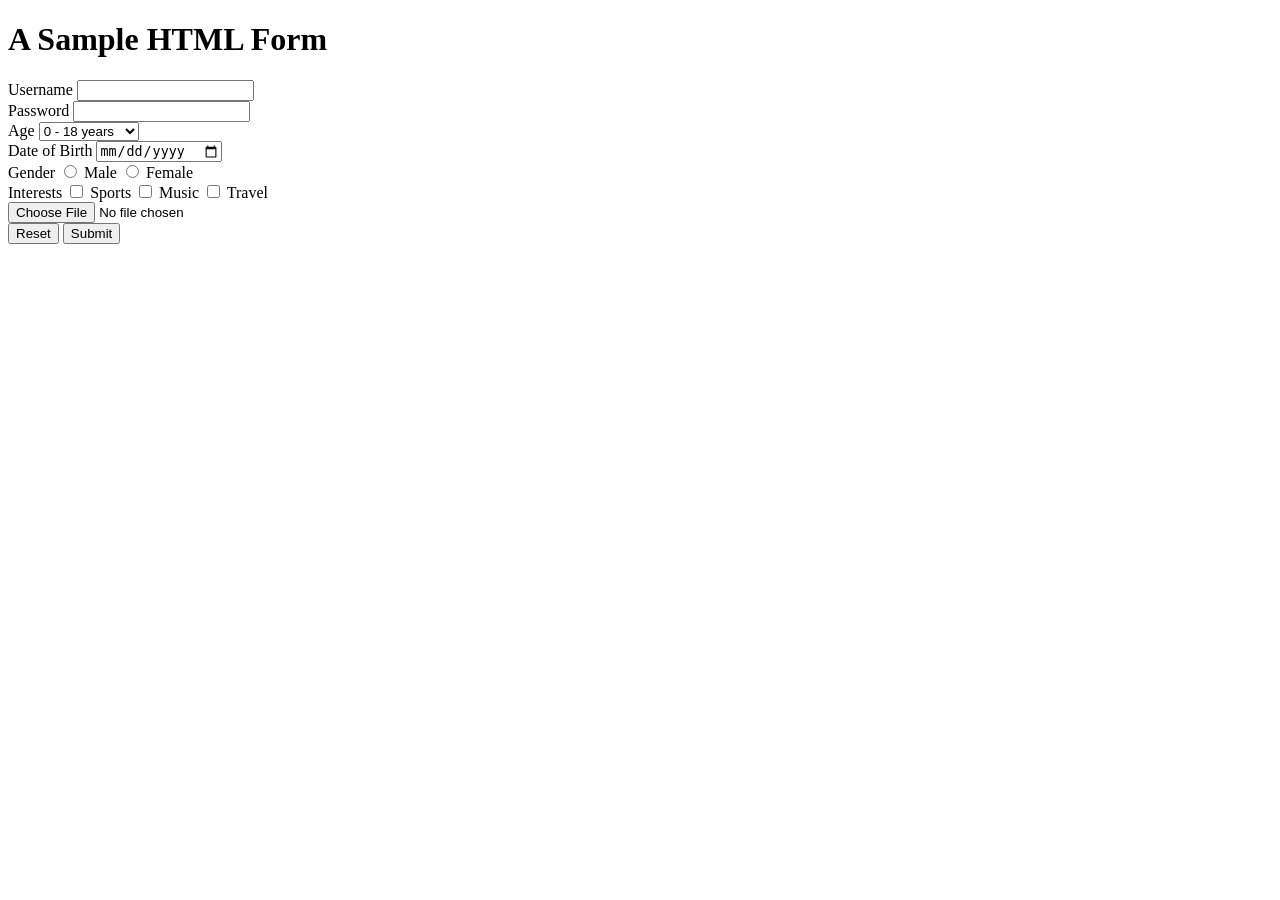
<file: first_project/templates/forms.html>
<!DOCTYPE html>
<html>
  <head>
    <meta charset="utf-8">
    <title>Sample Form</title>
  </head>
  <body>
  	<h1>A Sample HTML Form</h1>
    <form action="#" method="post">
      <label>Username</label>
      <input type="text"><br>

      <label>Password</label>
      <input type="password"> <br>

      <label>Age</label>
      <select>
        <option>0 - 18 years</option>
        <option>18 - 40 years</option>
        <option>41 - 65 years</option>
        <option>65+ years</option>
      </select> <br>

      <label for="birthday">Date of Birth</label>
      <input type="date"> <br>

      <label>Gender</label>
      <input type="radio" name="gender">
      <label>Male</label>
      <input type="radio" name="gender">
      <label>Female</label> <br>

      <label>Interests</label>
      <input type="checkbox">
      <label>Sports</label>
      <input type="checkbox">
      <label>Music</label>
      <input type="checkbox">
      <label>Travel</label><br>

      <input type="file"> <br>
      
      <input type="reset">
      <input type="submit" value="Submit">
    </form>
  </body>
</html>
</file>
